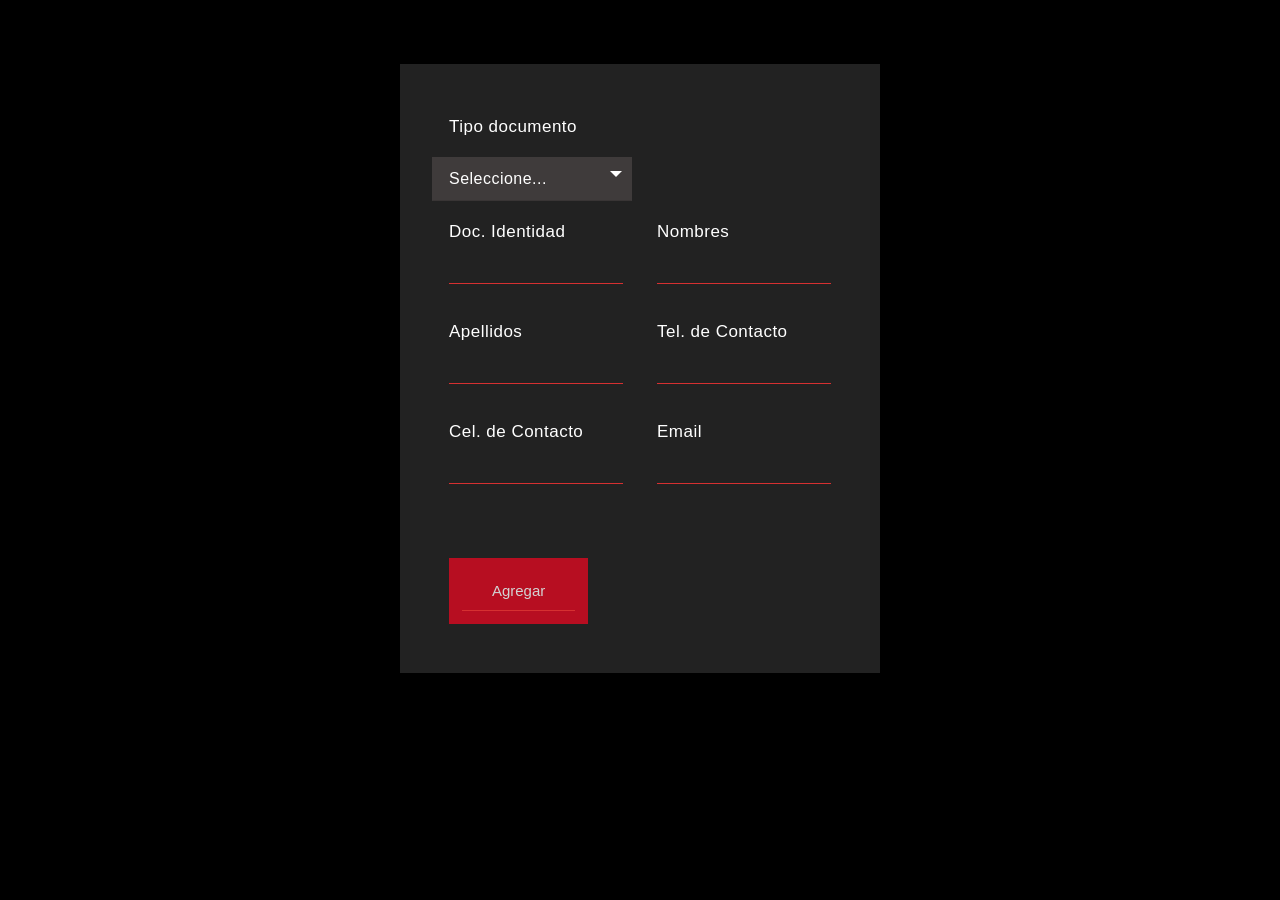
<file: FSSProyecto v002/php/admincrud/crudclientes/form_adicionar.html>
<!DOCTYPE html>
<html lang="en">
<head>
    <meta charset="UTF-8">
    <meta name="viewport" content="width=device-width, initial-scale=1.0">
    <meta http-equiv="X-UA-Compatible" content="ie=edge">
    <title>Añadir</title>
    <link rel="stylesheet" href="../../../css/estilos.css">
    <style>
        /*the container must be positioned relative:*/
        .custom-select {
          position: relative;
          font-family: Arial;
        }
        
        .custom-select select {
          display: none; /*hide original SELECT element:*/
        }
        
        .select-selected {
          background-color: #423e3eee;
        }
        
        /*style the arrow inside the select element:*/
        .select-selected:after {
          position: absolute;
          content: "";
          top: 14px;
          right: 10px;
          width: 0;
          height: 0;
          border: 6px solid transparent;
          border-color: #fff transparent transparent transparent;
        }
        
        /*point the arrow upwards when the select box is open (active):*/
        .select-selected.select-arrow-active:after {
          border-color: transparent transparent #fff transparent;
          top: 7px;
        }
        
        /*style the items (options), including the selected item:*/
        .select-items div,.select-selected {
          color: #ffffff;
          padding: 8px 16px;
          border: 1px solid transparent;
          border-color: transparent transparent rgba(0, 0, 0, 0.1) transparent;
          cursor: pointer;
          user-select: none;
        }
        
        /*style items (options):*/
        .select-items {
          position: absolute;
          background-color: #423e3eee;
          top: 100%;
          left: 0;
          right: 0;
          z-index: 99;
        }
        
        /*hide the items when the select box is closed:*/
        .select-hide {
          display: none;
        }
        
        .select-items div:hover, .same-as-selected {
          background-color: rgba(0, 0, 0, 0.788);
        }
        </style>
</head>

<body>
    
    <div class="content">

        <div class="contact-wrapper">
            <div class="contact-form">
                <form action="adicionar.php" method="post" name="forml">
                    <p>
                        <label for="Tipo_doc">Tipo documento</label></p>
                        <p>
                        <div class="custom-select" style="width: 200px;">
                        <select name="Tipo_doc" required>
                            <option value="0">Seleccione...</option>
                            <option value="CC">CC</option>
                            <option value="TI">TI</option>
                            <option value="CE">CE</option>
                            
                        </select>
                    </div>
                    </p>
                    <p>
                        <label>Doc. Identidad</label>
                        <input type="text" name="Doc_identidad" autocomplete="off" required>
                    </p>
                    <p>
                        <label>Nombres</label>
                        <input type="text" name="Nombres" autocomplete="off" required>
                    </p>
                    <p>
                        <label>Apellidos</label>
                        <input type="text" name="Apellidos" autocomplete="off" required>
                    </p>
                    <p>
                        <label>Tel. de Contacto</label>
                        <input type="text" name="Tel_contacto" autocomplete="off">
                    </p>
                    <p>
                        <label>Cel. de Contacto</label>
                        <input type="text" name="Cel_contacto" autocomplete="off" required>
                    </p>
                    <p>
                        <label>Email</label>
                        <input type="text" name="Email" autocomplete="off" required>
                    </p>
                    <p class="block">
                        <button>
                            <input type="submit" name="Submit" value="Agregar">
                        </button>
                    </p>
                    
                </form>
            </div>
        </div>
    </div>
    <script>
        var x, i, j, l, ll, selElmnt, a, b, c;
        /*look for any elements with the class "custom-select":*/
        x = document.getElementsByClassName("custom-select");
        l = x.length;
        for (i = 0; i < l; i++) {
          selElmnt = x[i].getElementsByTagName("select")[0];
          ll = selElmnt.length;
          /*for each element, create a new DIV that will act as the selected item:*/
          a = document.createElement("DIV");
          a.setAttribute("class", "select-selected");
          a.innerHTML = selElmnt.options[selElmnt.selectedIndex].innerHTML;
          x[i].appendChild(a);
          /*for each element, create a new DIV that will contain the option list:*/
          b = document.createElement("DIV");
          b.setAttribute("class", "select-items select-hide");
          for (j = 1; j < ll; j++) {
            /*for each option in the original select element,
            create a new DIV that will act as an option item:*/
            c = document.createElement("DIV");
            c.innerHTML = selElmnt.options[j].innerHTML;
            c.addEventListener("click", function(e) {
                /*when an item is clicked, update the original select box,
                and the selected item:*/
                var y, i, k, s, h, sl, yl;
                s = this.parentNode.parentNode.getElementsByTagName("select")[0];
                sl = s.length;
                h = this.parentNode.previousSibling;
                for (i = 0; i < sl; i++) {
                  if (s.options[i].innerHTML == this.innerHTML) {
                    s.selectedIndex = i;
                    h.innerHTML = this.innerHTML;
                    y = this.parentNode.getElementsByClassName("same-as-selected");
                    yl = y.length;
                    for (k = 0; k < yl; k++) {
                      y[k].removeAttribute("class");
                    }
                    this.setAttribute("class", "same-as-selected");
                    break;
                  }
                }
                h.click();
            });
            b.appendChild(c);
          }
          x[i].appendChild(b);
          a.addEventListener("click", function(e) {
              /*when the select box is clicked, close any other select boxes,
              and open/close the current select box:*/
              e.stopPropagation();
              closeAllSelect(this);
              this.nextSibling.classList.toggle("select-hide");
              this.classList.toggle("select-arrow-active");
            });
        }
        function closeAllSelect(elmnt) {
          /*a function that will close all select boxes in the document,
          except the current select box:*/
          var x, y, i, xl, yl, arrNo = [];
          x = document.getElementsByClassName("select-items");
          y = document.getElementsByClassName("select-selected");
          xl = x.length;
          yl = y.length;
          for (i = 0; i < yl; i++) {
            if (elmnt == y[i]) {
              arrNo.push(i)
            } else {
              y[i].classList.remove("select-arrow-active");
            }
          }
          for (i = 0; i < xl; i++) {
            if (arrNo.indexOf(i)) {
              x[i].classList.add("select-hide");
            }
          }
        }
        /*if the user clicks anywhere outside the select box,
        then close all select boxes:*/
        document.addEventListener("click", closeAllSelect);
        </script>

</body>
</html>
</file>
<file: FSSProyecto v002/css/estilos.css>
*{margin: 0; padding: 0; box-sizing: border-box;}

body {
    background: black;
    font-family: sans-serif;
    width:100%;
    height:100%;
    letter-spacing: 0.03em;
    line-height: 1.6;
}

/*esto es para centrar contenido*/
.centrar {
    width: 90%;
    max-width: 1000px;
    margin: auto;
    overflow: hidden;
}
.centrarnav {
    width: 90%;
    max-width: 1300px;
    margin: auto;
    overflow: hidden;
}

/*Esto es para item activo*/
.activo {
    color:red;
}

/*Esto es para item inactivo*/
.inactivo {
    color:gray;
}

.link a{
    text-decoration: red;
    color: rgba(211, 211, 211, 0.534);
}
.link a:hover{
    color: red;
    text-decoration: none;
}

/*todo esto es la cabecera*/
header{
    width: 100%;
    overflow: hidden;
    margin-bottom: 20px;
    position: fixed;
    background: black;
}
header .logo{
    color: white;
    font-size: 17px;
    line-height: 100px;
    float: left;
    font-weight: 900;
}
header nav {
    float: right;
    line-height: 100px;  
}
header nav a {
    display:inline-block;
    text-decoration: none;
    color: white;
    padding: 10px 20px;
    line-height: normal;
}
header nav a:hover{
    color: red;
    text-decoration: none;
}
/*fin cabecera*/

/*Esto es para generar un espacio en la parte superior pq el nav lo tapa*/
.espaciotop {
    padding-top: 150px;
}

.espaciotop2 {
    padding-top: 80px;
}

/*Esto es para generar un espacio en la parte inferior*/
.espaciobot {
    padding-bottom: 130px;
}

/*Contenedor de portada*/
.contenedor {
    width: 100%;
    max-width: 100%;
    text-align: center;
    margin-bottom: 100px; 
}

/*Titulo y subtitulo de portada PAGINA INICIO*/
.title{
    font-size: 300px;
    font-weight: 900;
    -webkit-background-clip: text;
    -webkit-text-fill-color: transparent;
    background-image: url(bg_1.jpg);
    background-size: 100%;
    margin-top: 80px;
    background-attachment: fixed;
    line-height: 300px;
}
.subtitle{
    display: block;
    color: white;
    font-size: 17px;
    font-weight: 900;
}

/*Titulo de portada OTRAS PAGINAS */
.title2{
    text-transform: uppercase;
    font-size: 120px;
    font-weight: 900;
    -webkit-background-clip: text;
    -webkit-text-fill-color: transparent;
    background-image: url(bg_1.jpg);
    background-size: 90%;
    margin-top: 100px;
    background-attachment: fixed;
    line-height: 200px;
}

/*esto es del contenido con etiqueta p*/
p{
    margin-bottom: 1em;
    font-size: 17px;
    color: gray;  
}

/*esto es para titulos*/
.titulos{
    color: white;
    font-size: 20px;
    font-weight: bold;
    text-transform: uppercase;
}

/*boton neon uwu*/
.btn-neon {
    position: relative;
    display: inline-block;
    padding: 15px 30px;
    color: white;
    letter-spacing: 3px;
    font-size: 14px;
    font-weight: 400;
    text-decoration: none;
    overflow: hidden;
    transition: 0.2s;
}
.btn-neon:hover {
    background: darkred;
    transition-delay: 1s;
}
.btn-neon span {
    position: absolute;
    display: block;
}
#span1 {
    top: 0;
    left: -100%;
    width: 100%;
    height: 2px;
    background: linear-gradient(90deg, transparent, darkred);
}
.btn-neon:hover #span1 {
    left: 100%;
    transition: 1s;
}
#span3 {
    bottom: 0;
    right: -100%;
    width: 100%;
    height: 2px;
    background: linear-gradient(270deg, transparent, darkred);
}
.btn-neon:hover #span3 {
    right: 100%;
    transition: 1s;
    transition-delay: 0.5s;
}
#span2 {
    top: -100%;
    right: 0%;
    width: 2px;
    height: 100%;
    background: linear-gradient(180deg, transparent, darkred);
}
.btn-neon:hover #span2 {
    top: 100%;
    transition: 1s;
    transition-delay: 0.25s;
}
#span4 {
    bottom: -100%;
    left: 0%;
    width: 2px;
    height: 100%;
    background: linear-gradient(360deg, transparent, darkred);
}
.btn-neon:hover #span4 {
    bottom: 100%;
    transition: 1s;
    transition-delay: 0.75s;
}


/*esto es la tabla del CRUD*/
.contenido-tabla table {
    position: absolute;
    left: 50%;
    top: 50%;
    transform: translate(-50%, -50%);
    border-collapse: collapse;
    width: 800px;
    height: 200px;
    border: 1px solid lightgray;
    box-shadow: 2px 2px 12px rgba(0, 0, 0, 0.2), -1px -1px 8px rgba(0, 0, 0, 0.2);
}
.contenido-tabla tr {
    transition: all .2s ease-in;
    cursor: pointer;
}
.contenido-tabla tbody tr{
    background-color: black;
    color: lightgrey;
    text-align: left;
}
.contenido-tabla th, td {
    padding: 12px;
    text-align: center;
    border-bottom: 1px solid rgba(221, 221, 221, 0.575);
    
}
.contenido-tabla thead #tabla-crud {
    color: white;
    text-align: center;
    background-color: darkred;
}
.contenido-tabla tr:hover {
    background-color: rgb(34, 32, 32);
    transform: scale(1.02);
    box-shadow: 2px 2px 12px rgba(0, 0, 0, 0.2), -1px -1px 8px rgba(0, 0, 0, 0.2);
}

/*Esto es del formulario para añadir y editar*/
.contact-form {
    background: #222222;
}

.contact-form form {
    display: grid;
    grid-template-columns: 1fr 1fr;
}

.contact-form form label {
    display: block;
}

.contact-form form p {
    margin: 0;
    padding: 1em;
    color: white;
}

.contact-form form .block {
    grid-column: 1 / 2;
}
.contact-form form input {
    width: 100%;
    padding: .7em;
    border: none;
    background: none;
    outline: 0;
    color: lightgray;
    border-bottom: 1px solid #d63031;
    font-size: 15px;
}
.contact-form form button{
    margin-top: 40px;
    width: 80%;
    padding: .7em;
    border: none;
    background: none;
    outline: 0;
    color: #fff;
    border-bottom: 1px solid #d63031;
}

.contact-form form button {
    background: #B70E21;
    border: 0;
    text-transform: uppercase;
    padding: 1em;
}

.contact-form form button:hover,
.contact-form form button:focus {
    background: #d63031;
    color: #fff;
    transition: background-color 1s ease-out;
    outline: 0;
    cursor: pointer;
}


/* LARGE SIZE */
@media(min-width: 700px) {
    .contact-wrapper {
        display: grid;
        grid-template-columns: 2fr;
        padding: 0 25em;
        padding-top: 4em;
    }
    .contact-wrapper > * {
        padding: 2em;
    }
    .contact-info h4,
    .contact-info ul,
    .contact-info p {
        text-align: left;
    }
}

/*esto es del FORMULARIO LOGIN*/
.login-box {
    width: 420px;
    height: 520px;
    background: #222222;
    color: white;
    top: 50%;
    left: 50%;
    position: absolute;
    transform: translate(-50%, -50%);
    box-sizing: border-box;
    padding: 70px 30px;
}
.login-box h1 {
    margin: 0;
    padding: 0 0 20px;
    text-align: center;
    font-size: 22px;
}
.login-box p {
    margin: 0;
    padding: 1em;
    color: white;
    
}
.login-box input{
    width: 100%;
    padding: .9em;
    border: none;
    background: none;
    outline: 0;
    color: #fff;
    border-bottom: 1px solid #d63031;
}
.login-box form button{
    width: 50%;
    border: none;
    background: none;
    outline: 0;
    color: #fff;
}

.login-box form button {
    background: #B70E21;
    padding: 1em;
}
.login-box form button:hover {
    background: #d63031;
    color: #fff;
    transition: background-color 1s ease-out;
    outline: 0;
    cursor: pointer;
}

.avatar {
    width: 100px;
    height: 100px;
    border-radius: 50%;
    position: absolute;
    top: -50px;
    left: calc(50% - 50px);
}

/*esto es del footer*/
footer{
    position: relative;
    width: 100%;
    height: auto;
    padding: 50px 100px;
    display: flex;
    justify-content: space-between;
    flex-wrap: wrap;
}
footer .footer{
    display: flex;
    justify-content: space-between;
    flex-wrap: wrap;
    flex-direction: row;
}
footer .footer .sec{
    margin-right: 30px;
}
footer .footer .sec.about{
    width: 30%;
}
footer .footer h3{
    position: relative;
    text-transform: uppercase;
    color: white;
    font-weight: bold;
    margin-bottom: 15px;
}
footer .footer h3:before{
    content: '';
    position: absolute;
    bottom: -5px;
    left: 0;
    width: 50px;
    height: 2px;
    background: red;
}
.sci{
    margin-top: 20px;
    display: flex;
}
.sci li{
    list-style: none;
}
.sci li a{
    display: inline-block;
    width: 40px;
    height: 40px;
    background: #222;
    display: flex;
    justify-content: center;
    align-items: center;
    margin-right: 10px;
    text-decoration: none;
    border-radius: 4px;
}
.sci li a:hover{
    background: red;
}
.sci li a .fa{
    color: white;
    font-size: 20px;
}
.links{
    position: relative;
    width: 20%;
}
.links ul li a{
    color: #999;
    text-decoration: none;
    margin-bottom: 10px;
    display: inline-block;
}
.links ul li a:hover{
    color:white;
}
.contacto{
    width: calc(35% - 60px);
    margin-right: 0 !important;
}
.contacto .info{
    position: relative;
}
.contacto .info li{
    display: flex;
    margin-bottom: 16px;
}
.contacto .info li span{
    color: #fff;
    font-size: 20px;
    margin-right: 10px;
}
.copyText{
    width: 100%;
    padding: 10px 100px;
    text-align: center;
    color: #999;
}
.copyText hr {
    border: 0px;
    height: 1px;
    background-color: darkred;
}
/*fin footer*/
</file>
